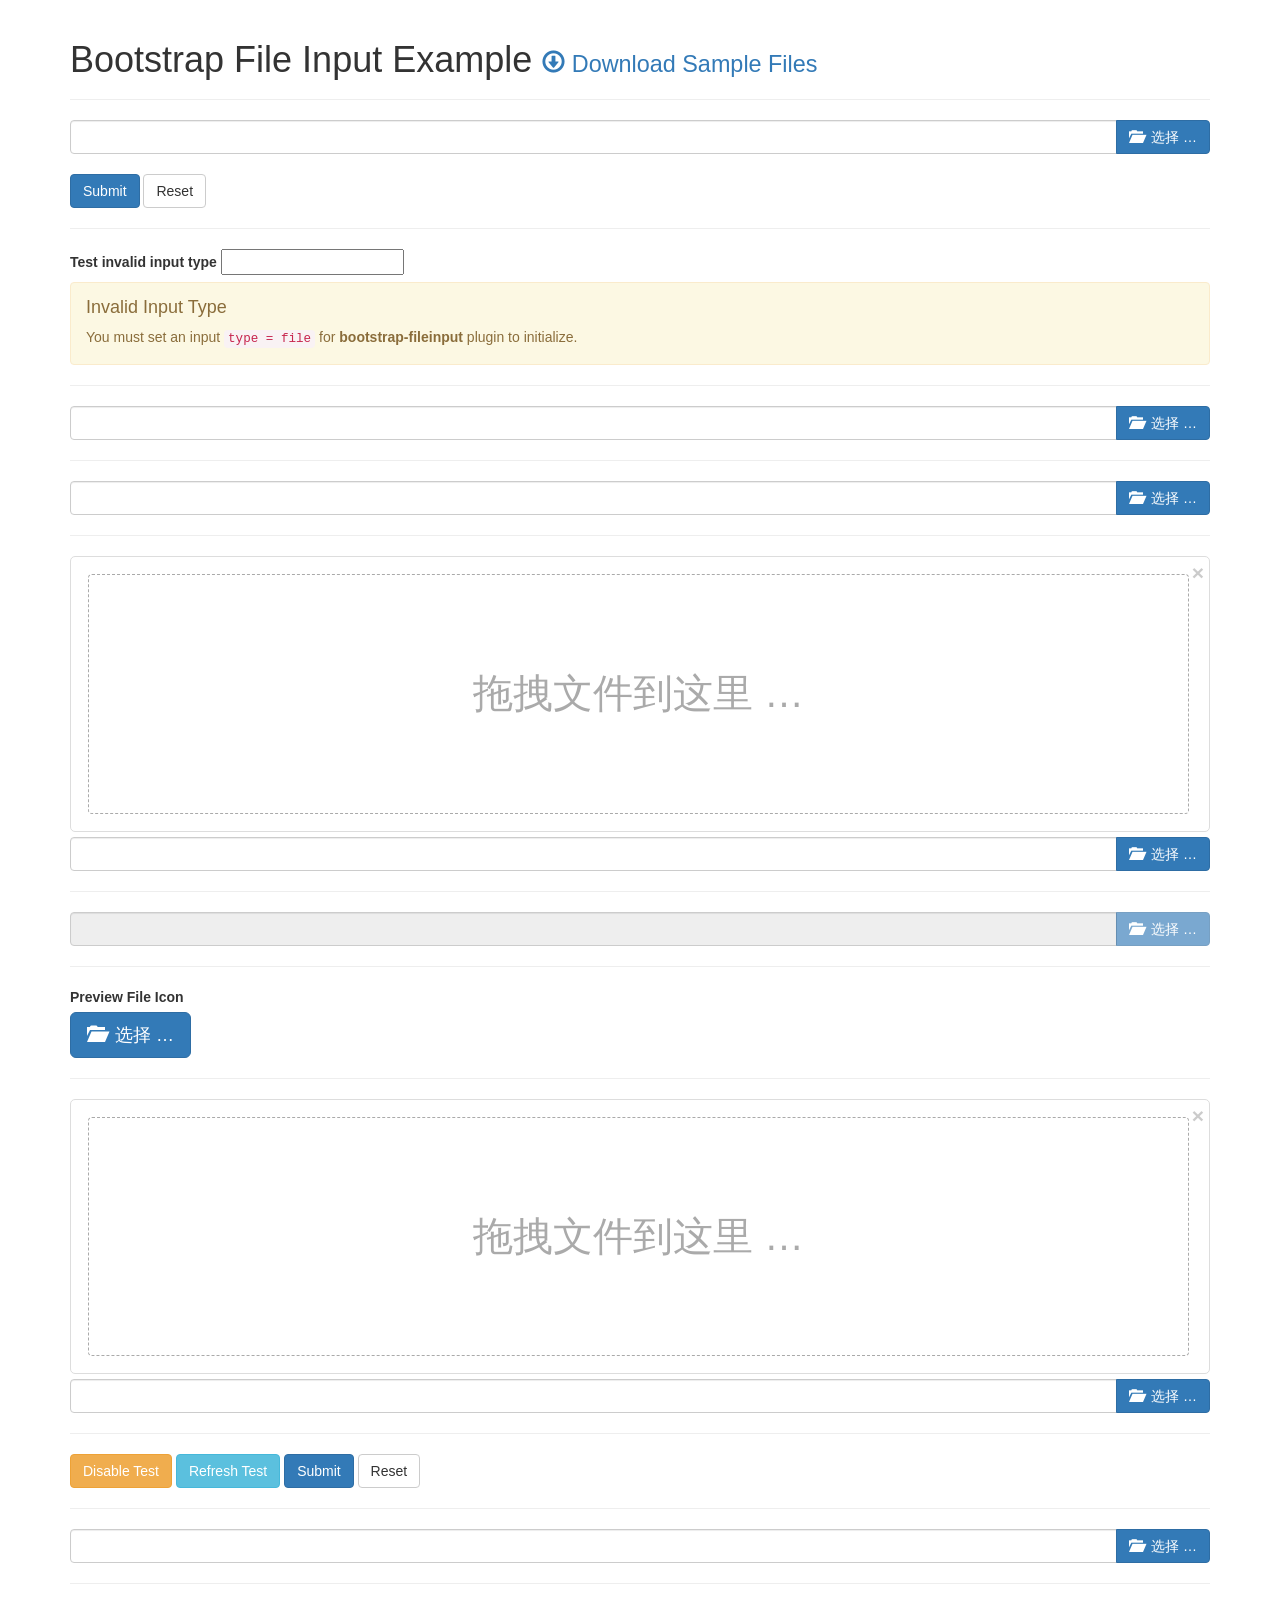
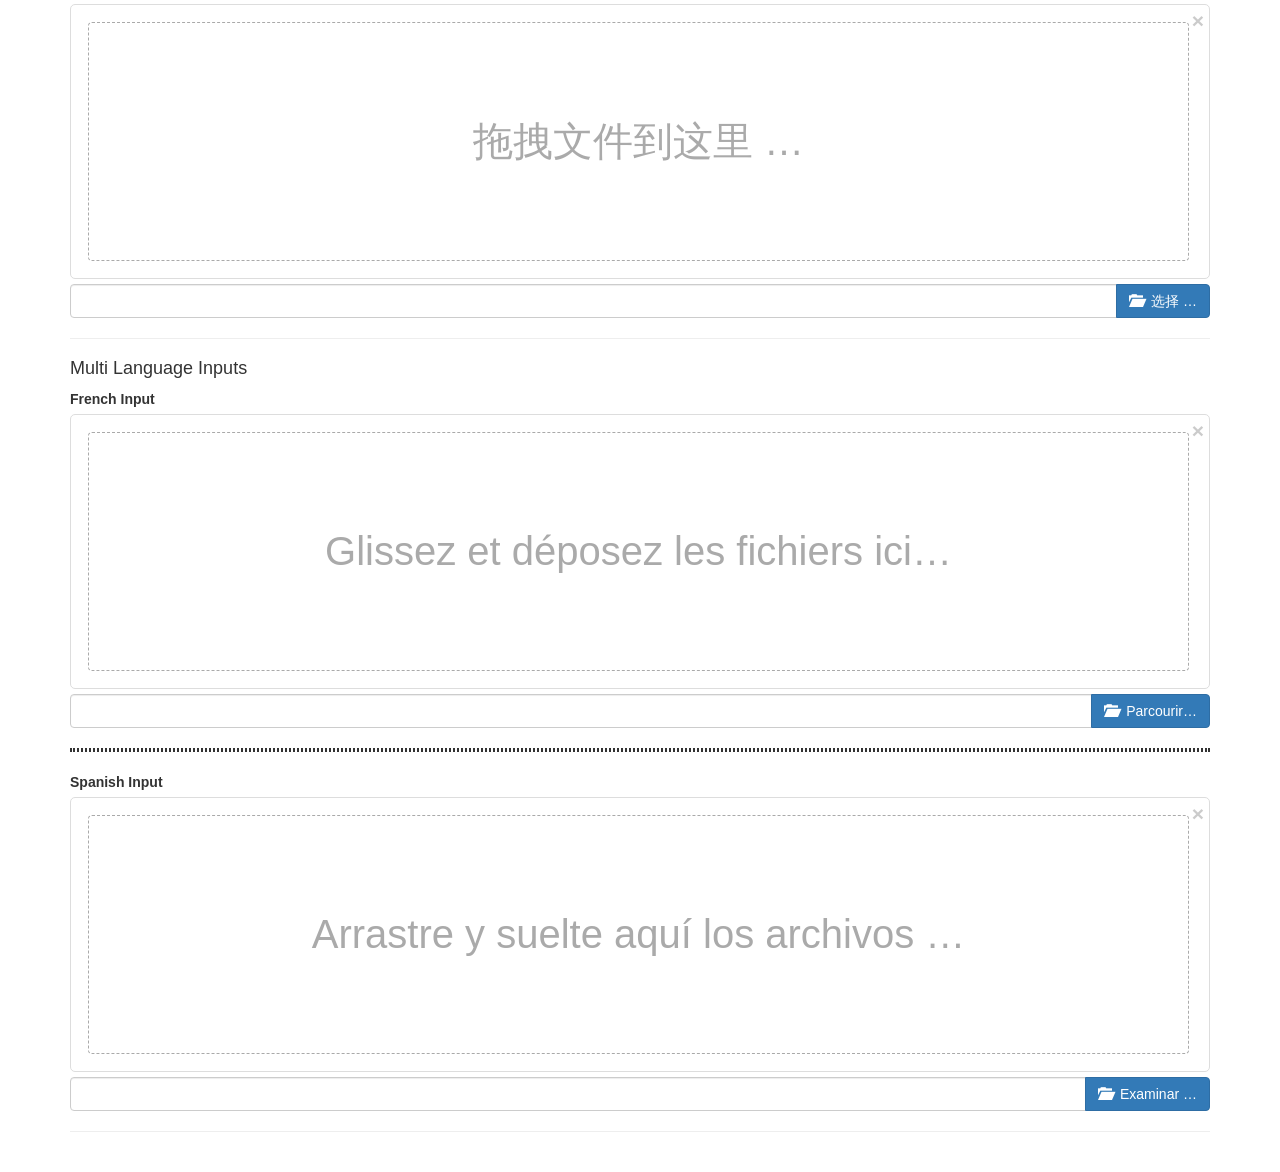
<file: web/src/main/webapp/js/bootstrap-fileinput-master/examples/index.html>
<!DOCTYPE html>
<!-- release v4.2.6, copyright 2014 - 2015 Kartik Visweswaran -->
<html lang="en">
    <head>
        <meta charset="UTF-8"/>
        <title>Krajee JQuery Plugins - &copy; Kartik</title>
        <link href="https://maxcdn.bootstrapcdn.com/bootstrap/3.3.4/css/bootstrap.min.css" rel="stylesheet">
        <link href="../css/fileinput.css" media="all" rel="stylesheet" type="text/css" />
        <script src="http://ajax.googleapis.com/ajax/libs/jquery/2.1.1/jquery.min.js"></script>
        <script src="../js/fileinput.js" type="text/javascript"></script>
        <script src="../js/fileinput_locale_fr.js" type="text/javascript"></script>
        <script src="../js/fileinput_locale_es.js" type="text/javascript"></script>
        <script src="https://maxcdn.bootstrapcdn.com/bootstrap/3.3.4/js/bootstrap.min.js" type="text/javascript"></script>
    </head>
    <body>
        <div class="container kv-main">
            <div class="page-header">
            <h1>Bootstrap File Input Example <small><a href="https://github.com/kartik-v/bootstrap-fileinput-samples"><i class="glyphicon glyphicon-download"></i> Download Sample Files</a></small></h1>
            </div>
            <form enctype="multipart/form-data">
                <input id="file-0a" class="file" type="file" multiple data-min-file-count="1">
                <br>
                <button type="submit" class="btn btn-primary">Submit</button>
                <button type="reset" class="btn btn-default">Reset</button>
            </form>
            <hr>
            <form enctype="multipart/form-data">
                <label>Test invalid input type</label>
                <input id="file-0b" class="file" type="text" multiple data-min-file-count="1">
                <script>
                $(document).on('ready', function(){$("#file-0b").fileinput();});
                </script>
            </form>
            <hr>
            <form enctype="multipart/form-data">
                <input id="file-0a" class="file" type="file" multiple data-min-file-count="3">
                <hr>
                 <div class="form-group">
                    <input id="file-0b" class="file" type="file">
                </div>
                <hr>
                <div class="form-group">
                    <input id="file-1" type="file" multiple class="file" data-overwrite-initial="false" data-min-file-count="2">
                </div>
                <hr>
                <div class="form-group">
                    <input id="file-2" type="file" class="file" readonly data-show-upload="false">
                </div> 
                <hr>
                <div class="form-group">
                    <label>Preview File Icon</label>
                    <input id="file-3" type="file" multiple=true>
                </div>
                <hr>
                <div class="form-group">
                    <input id="file-4" type="file" class="file" data-upload-url="#">
                </div>
                <hr>
                <div class="form-group">
                    <button class="btn btn-warning" type="button">Disable Test</button>
                    <button class="btn btn-info" type="reset">Refresh Test</button>
                    <button class="btn btn-primary">Submit</button>
                    <button class="btn btn-default" type="reset">Reset</button>
                </div>
                <hr>
                <div class="form-group">
                    <input type="file" class="file" id="test-upload" multiple>
                    <div id="errorBlock" class="help-block"></div>
                </div>
                <hr>
                <div class="form-group">
                    <input id="file-5" class="file" type="file" multiple data-preview-file-type="any" data-upload-url="#">
                </div>
            </form>
            
            
            <hr>
            <h4>Multi Language Inputs</h4>
            <form enctype="multipart/form-data">
                <label>French Input</label>
                <input id="file-fr" name="file-fr[]" type="file" multiple>
                <hr style="border: 2px dotted">
                <label>Spanish Input</label>
                <input id="file-es" name="file-es[]" type="file" multiple>
            </form>
            <hr>
            <br>
        </div>
    </body>
	<script>
    $('#file-fr').fileinput({
        language: 'fr',
        uploadUrl: '#',
        allowedFileExtensions : ['jpg', 'png','gif'],
    });
    $('#file-es').fileinput({
        language: 'es',
        uploadUrl: '#',
        allowedFileExtensions : ['jpg', 'png','gif'],
    });
    $("#file-0").fileinput({
        'allowedFileExtensions' : ['jpg', 'png','gif'],
    });
    $("#file-1").fileinput({
        uploadUrl: '#', // you must set a valid URL here else you will get an error
        allowedFileExtensions : ['jpg', 'png','gif'],
        overwriteInitial: false,
        maxFileSize: 1000,
        maxFilesNum: 10,
        //allowedFileTypes: ['image', 'video', 'flash'],
        slugCallback: function(filename) {
            return filename.replace('(', '_').replace(']', '_');
        }
	});
    /*
    $(".file").on('fileselect', function(event, n, l) {
        alert('File Selected. Name: ' + l + ', Num: ' + n);
    });
    */
	$("#file-3").fileinput({
		showUpload: false,
		showCaption: false,
		browseClass: "btn btn-primary btn-lg",
		fileType: "any",
        previewFileIcon: "<i class='glyphicon glyphicon-king'></i>"
	});
	$("#file-4").fileinput({
		uploadExtraData: {kvId: '10'}
	});
    $(".btn-warning").on('click', function() {
        if ($('#file-4').attr('disabled')) {
            $('#file-4').fileinput('enable');
        } else {
            $('#file-4').fileinput('disable');
        }
    });    
    $(".btn-info").on('click', function() {
        $('#file-4').fileinput('refresh', {previewClass:'bg-info'});
    });
    /*
    $('#file-4').on('fileselectnone', function() {
        alert('Huh! You selected no files.');
    });
    $('#file-4').on('filebrowse', function() {
        alert('File browse clicked for #file-4');
    });
    */
    $(document).ready(function() {
        $("#test-upload").fileinput({
            'showPreview' : false,
            'allowedFileExtensions' : ['jpg', 'png','gif'],
            'elErrorContainer': '#errorBlock'
        });
        /*
        $("#test-upload").on('fileloaded', function(event, file, previewId, index) {
            alert('i = ' + index + ', id = ' + previewId + ', file = ' + file.name);
        });
        */
    });
	</script>
</html>
</file>
<file: web/src/main/webapp/js/bootstrap-fileinput-master/css/fileinput.css>
/*!
 * @copyright Copyright &copy; Kartik Visweswaran, Krajee.com, 2014 - 2015
 * @package bootstrap-fileinput
 * @version 4.2.6
 *
 * File input styling for Bootstrap 3.0
 * Built for Yii Framework 2.0
 * Author: Kartik Visweswaran
 * Year: 2015
 * For more Yii related demos visit http://demos.krajee.com
 */
.file-loading {
    top: 0;
    right: 0;
    width: 25px;
    height: 25px;
    font-size: 999px;
    text-align: right;
    color: #fff;
    background: transparent url('../img/loading.gif') top left no-repeat;
    border: none;
}

.file-object {
    margin: 0 0 -5px 0;
    padding: 0;
}

.btn-file {
    position: relative;
    overflow: hidden;
}

.btn-file input[type=file] {
    position: absolute;
    top: 0;
    right: 0;
    min-width: 100%;
    min-height: 100%;
    text-align: right;
    opacity: 0;
    background: none repeat scroll 0 0 transparent;
    cursor: inherit;
    display: block;
}

.file-caption-name {
    display: inline-block;
    overflow: hidden;
    height: 20px;
    word-break: break-all;
}

.input-group-lg .file-caption-name {
    height: 25px;
}

.file-preview-detail-modal {
    text-align: left;
}

.file-error-message {
    background-color: #f2dede;
    color: #a94442;
    text-align: center;
    border-radius: 5px;
    padding: 5px 10px 5px 5px;
}

.file-error-message pre, .file-error-message ul {
    margin: 5px 0;
    text-align: left;
}

.file-caption-disabled {
    background-color: #EEEEEE;
    cursor: not-allowed;
    opacity: 1;
}

.file-preview {
    border-radius: 5px;
    border: 1px solid #ddd;
    padding: 5px;
    width: 100%;
    margin-bottom: 5px;
}

.file-preview-frame {
    display: table;
    margin: 8px;
    height: 160px;
    border: 1px solid #ddd;
    box-shadow: 1px 1px 5px 0 #a2958a;
    padding: 6px;
    float: left;
    text-align: center;
    vertical-align: middle;
}

.file-preview-frame:not(.file-preview-error):hover {
    box-shadow: 3px 3px 5px 0 #333;
}

.file-preview-image {
    height: 160px;
    vertical-align: middle;
}

.file-preview-text {
    text-align: left;
    width: 160px;
    margin-bottom: 2px;
    color: #428bca;
    background: #fff;
    overflow-x: hidden;
}

.file-preview-other {
    display: table-cell;
    text-align: center;
    vertical-align: middle;
    width: 160px;
    height: 160px;
    border: 2px solid #999;
    border-radius: 30px;
    opacity: 0.8;
}

.file-preview-frame:not(.file-preview-error) .file-preview-other:hover {
    opacity: 1;
}

.file-other-error {
    text-align: left;
}

.file-icon-lg {
    font-size: 1.2em;
}

.file-icon-2x {
    font-size: 2.4em;
}

.file-icon-4x {
    font-size: 4.8em;
}

.file-input-new .file-preview, .file-input-new .close, .file-input-new .glyphicon-file,
.file-input-new .fileinput-remove-button, .file-input-new .fileinput-upload-button,
.file-input-ajax-new .fileinput-remove-button, .file-input-ajax-new .fileinput-upload-button {
    display: none;
}

.loading {
    background: transparent url('../img/loading.gif') no-repeat scroll center center content-box !important;
}

.file-actions {
    text-align: left;
}

.file-footer-buttons {
    float: right;
}

.file-upload-indicator {
    padding-top: 2px;
    cursor: default;
    opacity: 0.8;
    width: 60%;
}

.file-upload-indicator:hover {
    font-weight: bold;
    opacity: 1;
}

.file-footer-caption {
    display: block;
    white-space: nowrap;
    overflow: hidden;
    text-overflow: ellipsis;
    width: 160px;
    text-align: center;
    padding-top: 4px;
    font-size: 11px;
    color: #777;
    margin: 5px auto 10px auto;
}

.file-preview-frame:not(.file-preview-error) .file-footer-caption:hover {
    color: #000;
}

.file-drop-zone {
    border: 1px dashed #aaa;
    border-radius: 4px;
    height: 100%;
    text-align: center;
    vertical-align: middle;
    margin: 12px 15px 12px 12px;
    padding: 5px;
}

.file-drop-zone-title {
    color: #aaa;
    font-size: 40px;
    padding: 85px 10px;
}

.highlighted {
    border: 2px dashed #999 !important;
    background-color: #f0f0f0;
}

.file-uploading {
    background: url('../img/loading-sm.gif') no-repeat center bottom 10px;
    opacity: 0.6;
}
</file>
